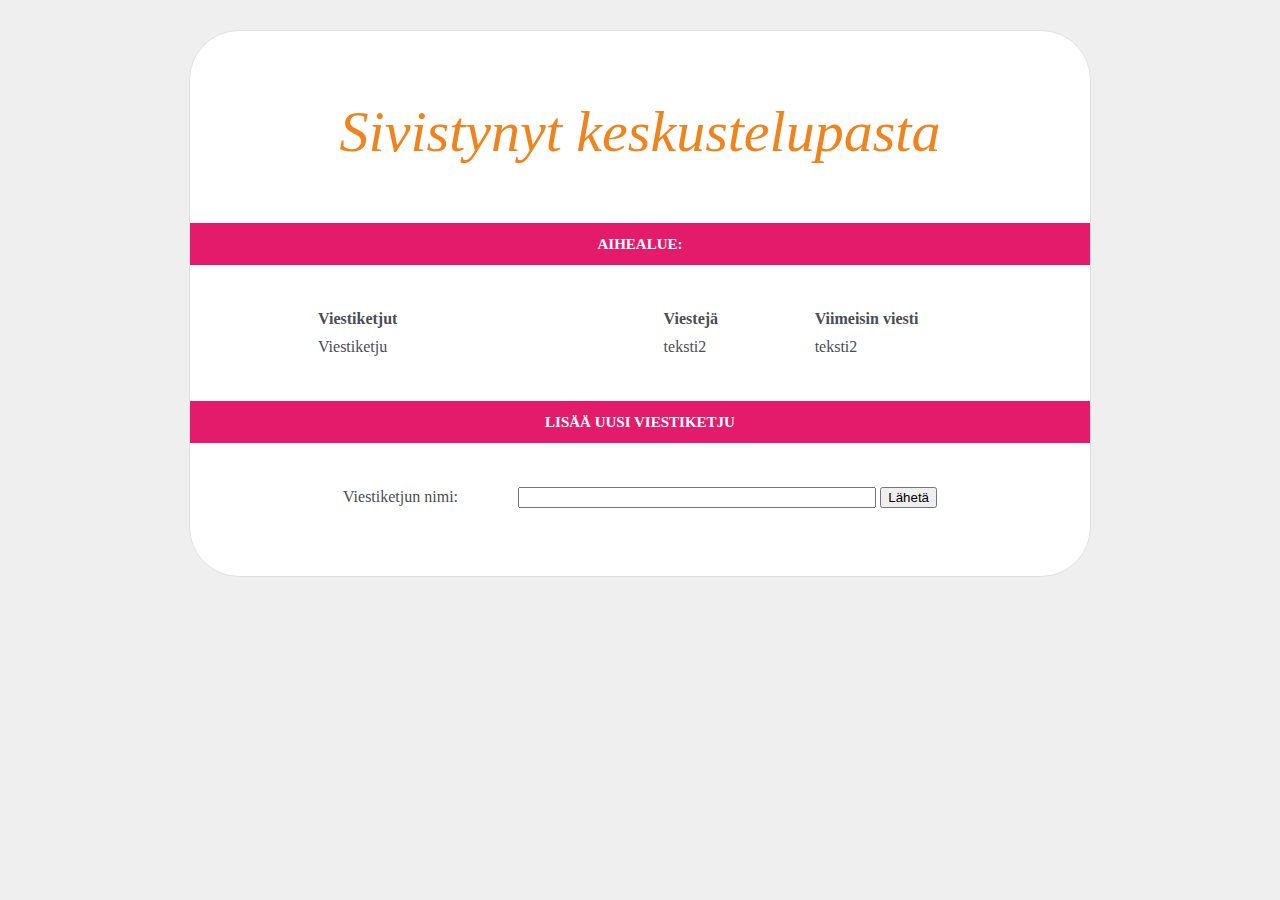
<file: src/main/resources/templates/viestiketjut.html>
<!DOCTYPE html SYSTEM "http://www.thymeleaf.org/dtd/xhtml1-strict-thymeleaf-4.dtd">
<html xmlns="http://www.w3.org/1999/xhtml" xmlns:th="http://www.thymeleaf.org">

    <head>
        <title>Foorumi</title>
        <meta charset="utf-8" />
        <link th:href="@{https://fonts.googleapis.com/css?family=Cabin|Kaushan+Script|Roboto|Playfair+Display:400,900,900i}" rel='stylesheet' type='text/css' />
                <style>
            body {
                background-color: #efefef;
                font-size: 16px;
                color: #4b4d52;
                font-family: 'Roboto', serif;
                margin-top: 30px;
                margin-bottom: 50px;
                line-height: 1.5;
                overflow:scroll;	
            }
            #wrapper {
                background-color: #ffffff;
                width: 900px;
                border-radius: 50px;
                border: 1px solid;
                border-color: #e1e1e1;
                padding-top: 10px;
                padding-bottom: 40px;
                text-align: left;
            }
            h1 {
                font-family: 'Playfair Display', serif;
                font-size: 58px;
                font-style: italic;
                font-weight: 400;
                color: #f1831d; 
                line-height: 1.8;
            }
            h2 {
                font-family: 'Playfair Display', serif;
                font-size: 24px;
                font-weight: 900;
                line-height: 2;
            }
            h3 {
                font-size: 15px;
                text-transform: uppercase;
                line-height: 2.8;
                color: #ffffff;
                background-color: #e41a6a;
                display: block;
            }
            hr {
                width: 700px;
                height: 1px;
                border: 0px;
                background-color: #e1e1e1;
            }
            ul {
                list-style-type: none;
            }

            
            a:link, a:visited {
            color:#f1831d;
            }

            a:hover {
            color:#ff9900;
            }

            a:active {
            color:#f1831d;
            }
            a.h:link, a.h:visited, a.h:hover, a.h:active {
            color:#83107E;
            text-decoration: none;
            
            }</style>
        
    </head>

    <body>
        <center>
        
            <div id="wrapper">
                <center>
                
        <h1><a class="h" th:href="@{~/aihealueet}">Sivistynyt keskustelupasta</a></h1>

        <h3>Aihealue: <span th:text="${aihealueennimi}"/> </h3>
        <br/>
        
                <table width="650px"> 
            <tr>
                <td width="350px"><b>Viestiketjut</b></td>
                <td width="150px"><b>Viestejä</b></td>
                <td width="150px"><b>Viimeisin viesti</b></td>
            </tr>
            <tr th:each="viestiketju: ${viestiketjut}">
                <td width="350px">
                    <a th:href="@{~/aihealueet/{aid}/{id}(aid=${viestiketju.aihealue},id=${viestiketju.id})}" 
                            th:text="${viestiketju.nimi}">Viestiketju</a></td>
                <td width="150px" th:text="${viestienLukumaarat.get(viestiketju.id)}">teksti2</td>
                <td width="150px" th:text="${viimeinenViesti.get(viestiketju.id)}">teksti2</td>
            </tr>
        </table>  
        
        <br/>
        
        <h3>Lisää uusi viestiketju</h3>
        <br/>
        <form th:action="@{~/aihealueet/{aid}(aid=${aihealuetunnus})}" method="POST">
            
            <table width="600px">
                <tr>
                    <td width="250px;">Viestiketjun nimi:</td>
                    <td width="350px;"><input type="text" name="nimi" style="width: 350px;"/></td>
                    <td><input type="submit" value="Lähetä"/></td>
                </tr>
            </table>
            
        </form>
        
        <br/>
                </center>
                        </div>
        </center>

    </body>
</html>
</file>
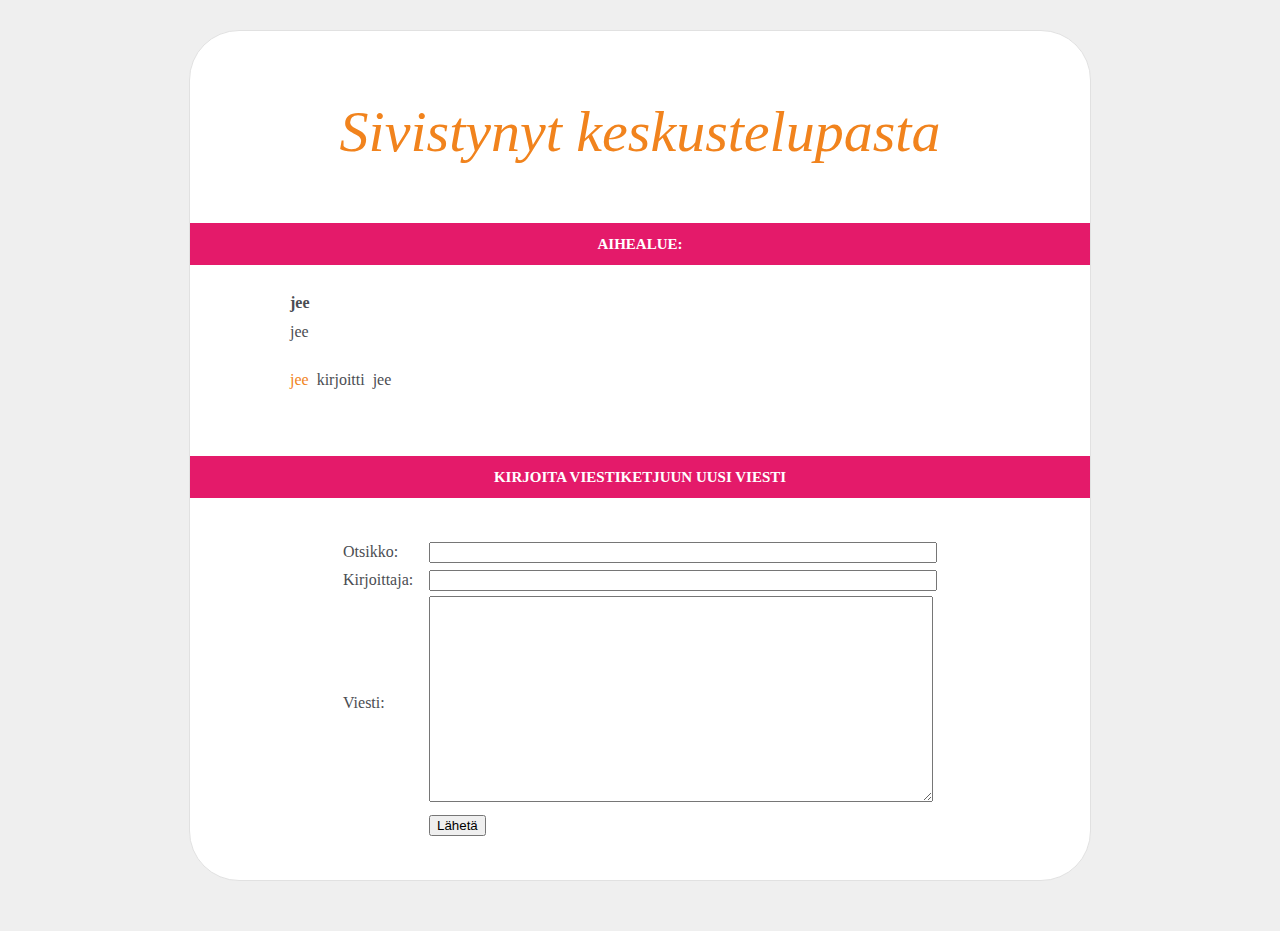
<file: src/main/resources/templates/viestit.html>
<!DOCTYPE html SYSTEM "http://www.thymeleaf.org/dtd/xhtml1-strict-thymeleaf-4.dtd">
<html xmlns="http://www.w3.org/1999/xhtml" xmlns:th="http://www.thymeleaf.org">

    <head>
        <title>Foorumi</title>
        <meta charset="utf-8" />
        <link th:href="@{https://fonts.googleapis.com/css?family=Cabin|Kaushan+Script|Roboto|Playfair+Display:400,900,900i}" rel='stylesheet' type='text/css' />
                <style>
            body {
                background-color: #efefef;
                font-size: 16px;
                color: #4b4d52;
                font-family: 'Roboto', serif;
                margin-top: 30px;
                margin-bottom: 50px;
                line-height: 1.5;
                overflow:scroll;	
            }
            #wrapper {
                background-color: #ffffff;
                width: 900px;
                border-radius: 50px;
                border: 1px solid;
                border-color: #e1e1e1;
                padding-top: 10px;
                padding-bottom: 40px;
                text-align: left;
            }
            h1 {
                font-family: 'Playfair Display', serif;
                font-size: 58px;
                font-style: italic;
                font-weight: 400;
                color: #f1831d; 
                line-height: 1.8;
            }
            h2 {
                font-family: 'Playfair Display', serif;
                font-size: 24px;
                font-weight: 900;
                line-height: 2;
            }
            h3 {
                font-size: 15px;
                text-transform: uppercase;
                line-height: 2.8;
                color: #ffffff;
                background-color: #e41a6a;
                display: block;
            }
            hr {
                width: 700px;
                height: 1px;
                border: 0px;
                background-color: #e1e1e1;
            }
            ul {
                list-style-type: none;
            }

            
            a:link, a:visited {
            color:#f1831d;
            }

            a:hover {
            color:#ff9900;
            }

            a:active {
            color:#f1831d;
            }
            a.h:link, a.h:visited, a.h:hover, a.h:active {
            color:#83107E;
            text-decoration: none;
            
            }</style>

        
    </head>

    <body>
        <center>
                        <div id="wrapper">

                            <center>
                                
            <h1><a class="h" th:href="@{~/aihealueet}">Sivistynyt keskustelupasta</a></h1>


            <h3>Aihealue: <span th:text="${aihealueennimi}"/></h3>
            <h2 th:text="${viestiketjunnimi}"> </h2>      


            <div style="width:800px; text-align:left; padding-left:20px;">
                    <ul>
                        <li th:each="viesti: ${viestit}">
                            <span style="font-weight:bold;line-height:2.2em;" th:text="${viesti.getOtsikko()}">jee</span><br/>
                            <span th:text="${viesti.getTeksti()}">jee</span><br/><br/>
                            <span style="color:#f1831d;" th:text="${viesti.getLahettaja()}">jee</span>&nbsp; kirjoitti&nbsp;
                            <span style="line-height:-5em;" th:text="${viesti.getLahetysaika()}">jee</span><br/><br/><br/></li>
                    </ul>
            </div>            
        
        <h3>Kirjoita viestiketjuun uusi viesti</h3>
        <br/>
        
        <form th:action="@{~/aihealueet/{aid}/{id} (id=${viestiketjutunnus}, aid=${aihealuetunnus})}" method="POST">
            
            <table width="600px">
                <tr>
                    <td width="100px;">Otsikko:</td>
                    <td width="500px;"><input type="text" name="otsikko" style="width: 500px;"/></td>
                </tr>
                <tr>
                    <td width="100px;">Kirjoittaja:</td>
                    <td width="500px;"><input type="text" name="lahettaja" style="width: 500px;"/></td>
                </tr>   
                <tr>
                    <td width="100px;">Viesti:</td>
                    <td width="500px;"><textarea name="teksti" style="height:200px; width:498px;text-align:top;"></textarea></td>
                </tr>   
                <tr>
                    <td width="100px"> </td>
                    <td width="500px"><input type="submit" value="Lähetä"/></td>
                </tr>
            </table>
            
        </form>
        
</center>

                        </div>
        </center>

    </body>
</html>
</file>
